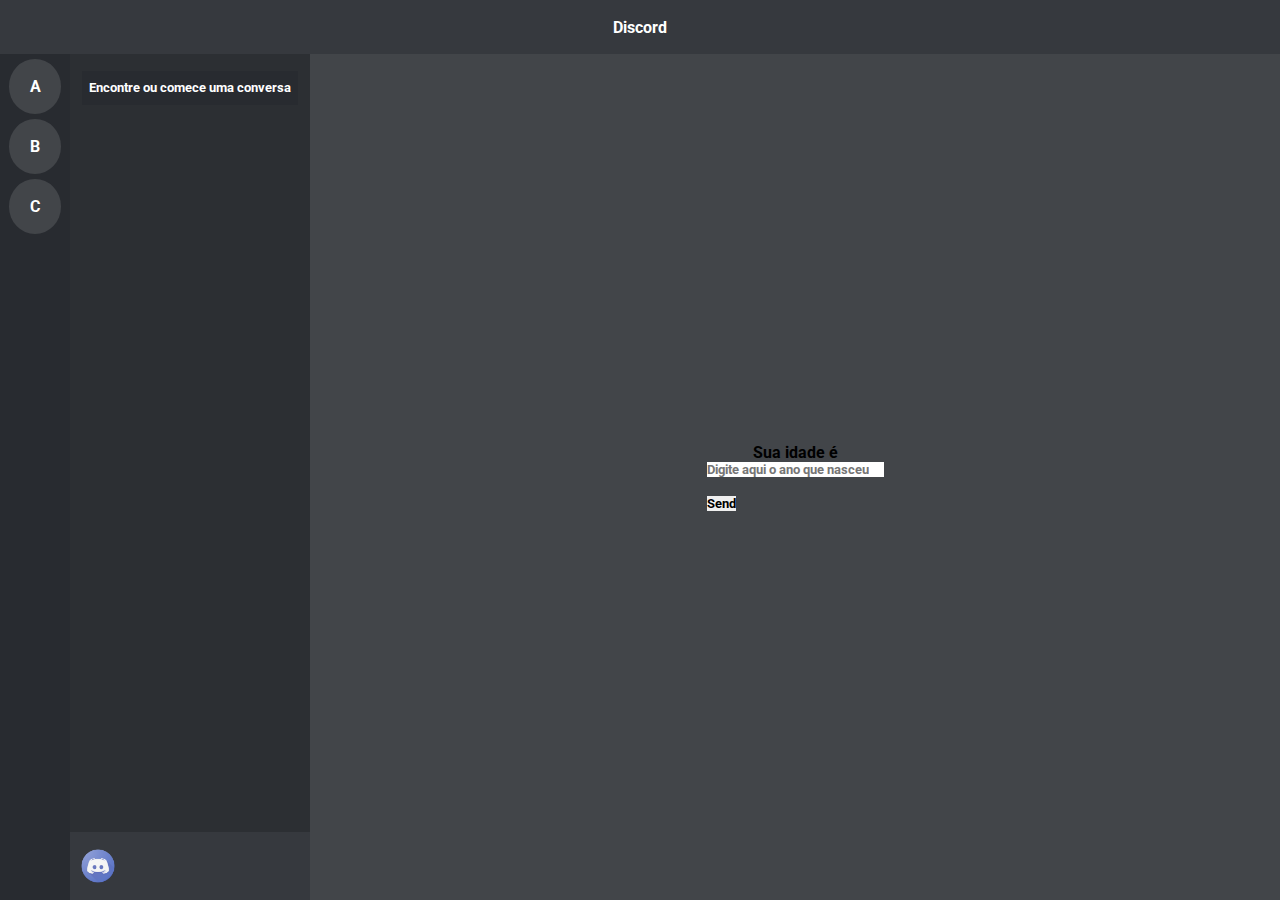
<file: index.html>
<html>
    <head>
        <title>Estudos | HTML</title>
        <link rel="stylesheet" href="./style.css" />
        <link rel="preconnect" href="https://fonts.googleapis.com">
        <link rel="preconnect" href="https://fonts.gstatic.com" crossorigin>
        <link href="https://fonts.googleapis.com/css2?family=Roboto:wght@100&display=swap" rel="stylesheet">
    </head>
    <body>
        <main >
            <header id="header">
                Discord
            </header>
            <section>
                <nav>
                    <ul>
                        <li>
                            <a href="?1">A</a>
                        </li>
                        <li>
                            <a href="?2">B</a>
                        </li>
                        <li>
                            <a href="?3">C</a>
                        </li>
                    </ul>
                </nav> 
                <section>
                    <nav>
                        <div id="search">
                            <button>Encontre ou comece uma conversa</button>
                        </div>
                        <div id="users">
                            <ul id="user"></ul>
                        </div>
                        <div id="tools">
                            <img src="./discord-logo-icone.png">
                        </div>
                    </nav>
                    <article>
                        <div id="resultado">
                            <p>Sua idade é</p>
                            <h1 id="result"></h1>
                        </div>
                        <div id="form">
                            <input type="number" id="texto" placeholder="Digite aqui o ano que nasceu"/>
                            <br>
                            <br>
                            <input type="submit" value="Send" id="submit" />
                        </div>
                    </article>
                </section> 
            </section>
        </main>
    </body>
    <script src="https://code.jquery.com/jquery-3.6.0.js" integrity="sha256-H+K7U5CnXl1h5ywQfKtSj8PCmoN9aaq30gDh27Xc0jk=" crossorigin="anonymous"></script>
    <script src="./script.js"></script>
  
</html>
</file>
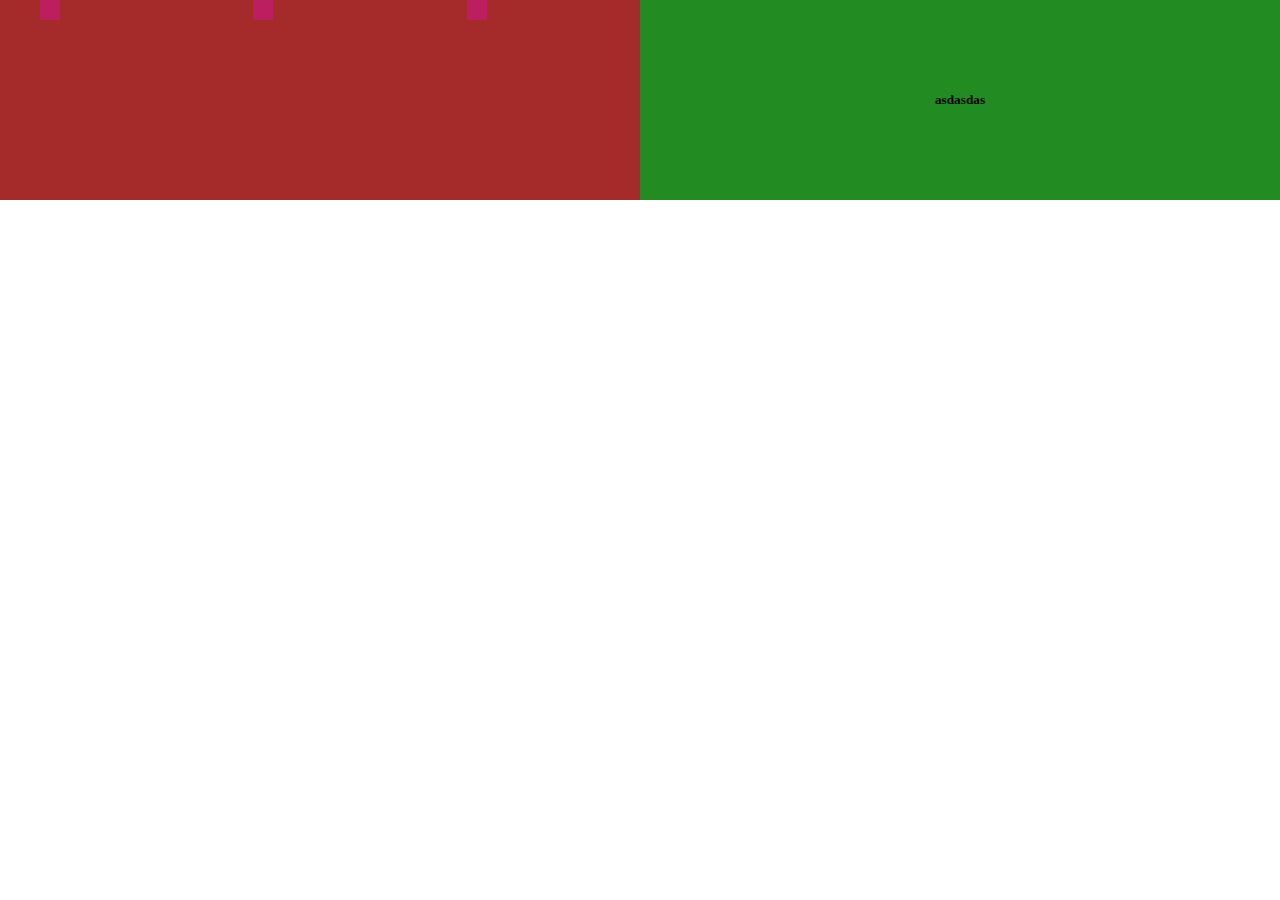
<file: test.html>
<html lang="en">
<head>
    <meta charset="UTF-8">
    <meta http-equiv="X-UA-Compatible" content="IE=edge">
    <meta name="viewport" content="width=device-width, initial-scale=1.0">
    <title>Document</title>
</head>
<style>
    * {
        margin: 0;
        border: 0;
    }
    html{
        width: 100%;
        height: 100%;
    }
    #pai {
        width: 100%;
        height: 200px;
        background-color: blueviolet;
        display: flex;
    }
    #filho{
        width: 50%;
        height: 100%;
        background-color: brown;
    }
    #filho ul{
        width: 100%;
        height: 100%;
        display: grid;
        grid-template-columns: 1fr 1fr 1fr;
        list-style: none;
    }
    #filho ul li {
        width: 20px;
        height: 20px;
        background-color: fuchsia;
        opacity: 25%;
    }
    #irmao{
        width: 50%;
        height: 100%;
        background-color: forestgreen;
        display: flex;
        justify-content: center;
        align-items: center;
    }


</style>
<body>
    <div id="pai">
        <div id="filho">
            <ul>
                <li></li>
                <li></li>
                <li></li>
            </ul>
        </div>
        <div id="irmao">
            <h5>asdasdas</h5>
        </div>
    </div>
</body>
</html>
</file>
<file: style.css>
* {
    padding:0;
    margin:0;
    border:0;
    font-family: 'Roboto', sans-serif;
    font-weight: bold;
}
a {
    text-decoration: none;
    color: #fff;
}
html {
    width: 100%;
    height: 100%;
}
main {
    margin: 0 auto;   
}
main  header {
    height: 6%; 
    background-color:#36393e;
    color: #fff;
    display: flex;
    align-items: center;
    justify-content: center;
}
main section {
    width: 100%;
    height: 94%;
    display: flex; 
}
main section nav {   
    width: 4%;
    min-width: 70px;
    height: 100%;
    color: #fff;
    background-color:#6140da;
    display: flex;
}
main section nav ul{
    width: 100%;
    height: 100%;
    background-color: #282b30;
    list-style: none;
    display: flex;
    flex-direction: column;
    align-items: center;
}
main section nav ul li{ 
    width: 75%;
    height: 55px;
    margin-top: 5px;
    border-radius: 50%;
    background-color: 	#424549;
    display: flex;
    align-items: center;
    justify-content: center;
}
main section nav ul li:hover{ 
    width: 75%;
    height: 55px;
    margin-top: 5px;
    border-radius: 25%;
    background-color: #7289da;
    display: flex;
    align-items: center;
    justify-content: center;
    transition: 0.4s;
    cursor: pointer;
}

main section section {
    width: 96%;
    height: 100%;
    background-color: blueviolet;
    display: flex;
}
main section section nav {
    width: 20%;
    background-color:#2c2f33;
    display: block;
}
main section section nav #search {
    width: 100%;
    height: 8%;
    background-color: #2c2f33;
    display: flex;
    justify-content: center;
    align-items: center;
}
main section section nav #search button {
    width: 90%;
    height: 50%;
    background-color: #282b30;
    color: #fff;
    cursor: pointer;
}
main section section nav #users {
    width: 100%;
    height: 84%;
    overflow:auto;
}
    /* width */
    ::-webkit-scrollbar {
        width: 5px;
    }
    
    /* Track */
    ::-webkit-scrollbar-track {
        background: transparent; 
    }
    
    /* Handle */
    ::-webkit-scrollbar-thumb {
        background: #282b30; 
        border-radius: 5%;
    }
    
    /* Handle on hover */
    ::-webkit-scrollbar-thumb:hover {
        background: #555; 
    }
main section section nav #users ul {
    width: 100%;
    height: 100%;
    background-color: transparent;
}  
main section section nav #users ul li{
    width: 96%;
    height: 8%;
    min-height: 40px;
    border-radius: 5px;
    background-color: transparent;
}
main section section nav #users ul li:hover{
    width: 96%;
    height: 8%;
    border-radius: 5px;
    background-color: #36393e;
}  
main section section nav #tools {
    width: 100%;
    height: 8%;
    background-color: #36393e;
    display: flex;
    align-items: center;
}
main section section nav #tools img{
    width: 15%;
    margin-left: 10px;
}
main section section article {
    width: 80%;
    background-color: #424549;
    padding: 5px;
    display:flex;
    align-items: center;
    justify-content: center;
    flex-direction: column;
}
</file>
